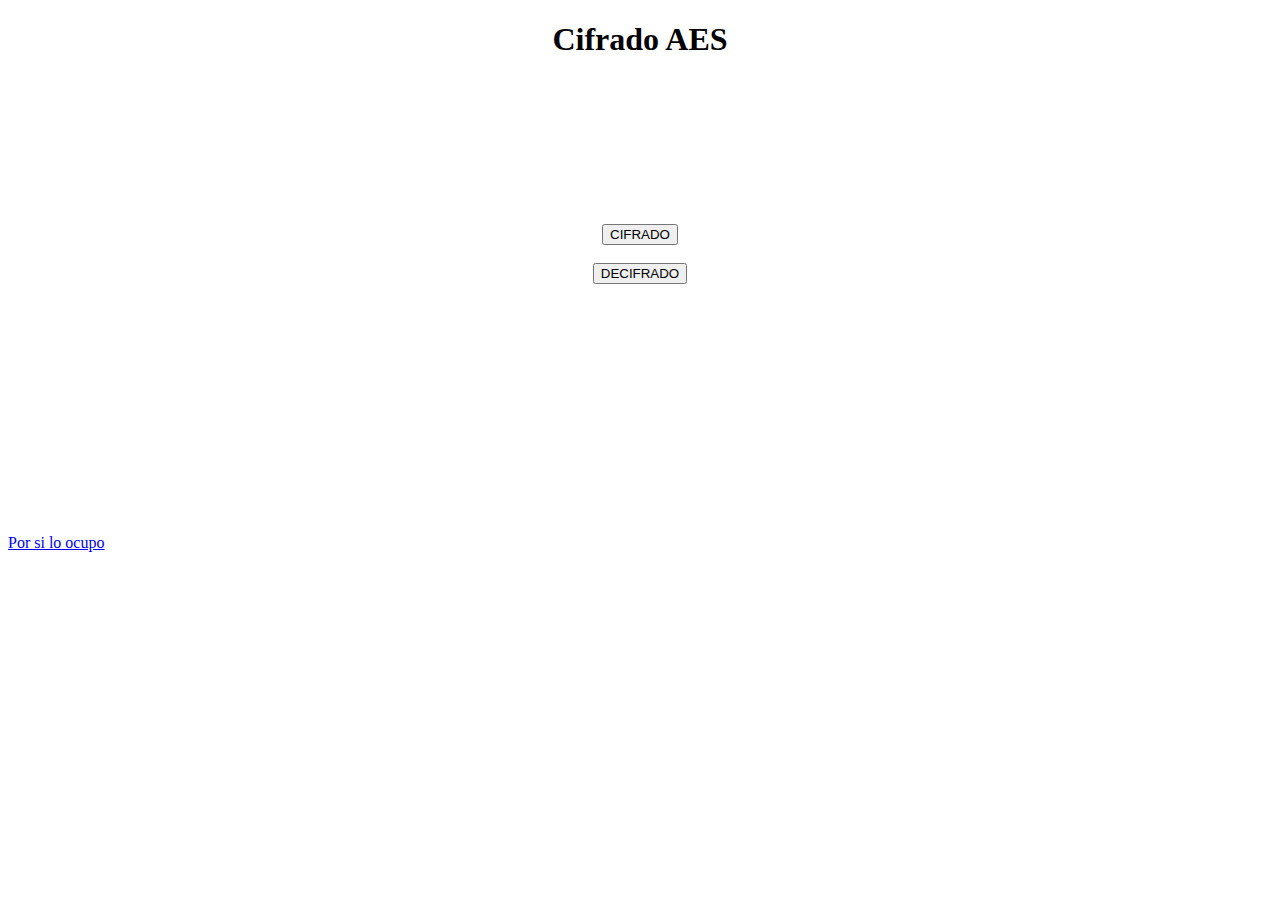
<file: index.html>
<!doctype html>
<html lang="en">
  <head>
    <!-- Required meta tags -->
    <meta charset="utf-8">
    <meta name="viewport" content="width=device-width, initial-scale=1">

    <!-- Bootstrap CSS -->
    <link href="https://cdn.jsdelivr.net/npm/bootstrap@5.1.3/dist/css/bootstrap.min.css" rel="stylesheet" integrity="sha384-1BmE4kWBq78iYhFldvKuhfTAU6auU8tT94WrHftjDbrCEXSU1oBoqyl2QvZ6jIW3" crossorigin="anonymous">

  </head>
    <body>
        <nav>
            <center>
            <h1>Cifrado AES</h1>
            </center>
        </nav>
        <div class="login-form">
            <br>
            <br>
        <br>
        <br>
        <br>
            <br>
            <br>
            <br>
            <center><a href="cifrar.html"><button type="button" class="btn btn-outline-primary">CIFRADO</button></center>
            <br>
            <center><a href="descifrar.html"><button type="button" class="btn btn-outline-primary">DECIFRADO</button></center>            
        </div>
        <br>
        <br>
        <br>
        <br>
            <br>
            <br>
            <br>
            <br>
            <br>
            <br>
        <br>
        <br>
        <br>
        <footer>
            <div class="container-down">
                <p>Por si lo ocupo</p>
            </div>
        </footer>
        
        <script src="https://cdn.jsdelivr.net/npm/bootstrap@5.1.3/dist/js/bootstrap.bundle.min.js" integrity="sha384-ka7Sk0Gln4gmtz2MlQnikT1wXgYsOg+OMhuP+IlRH9sENBO0LRn5q+8nbTov4+1p" crossorigin="anonymous"></script>
</file>
